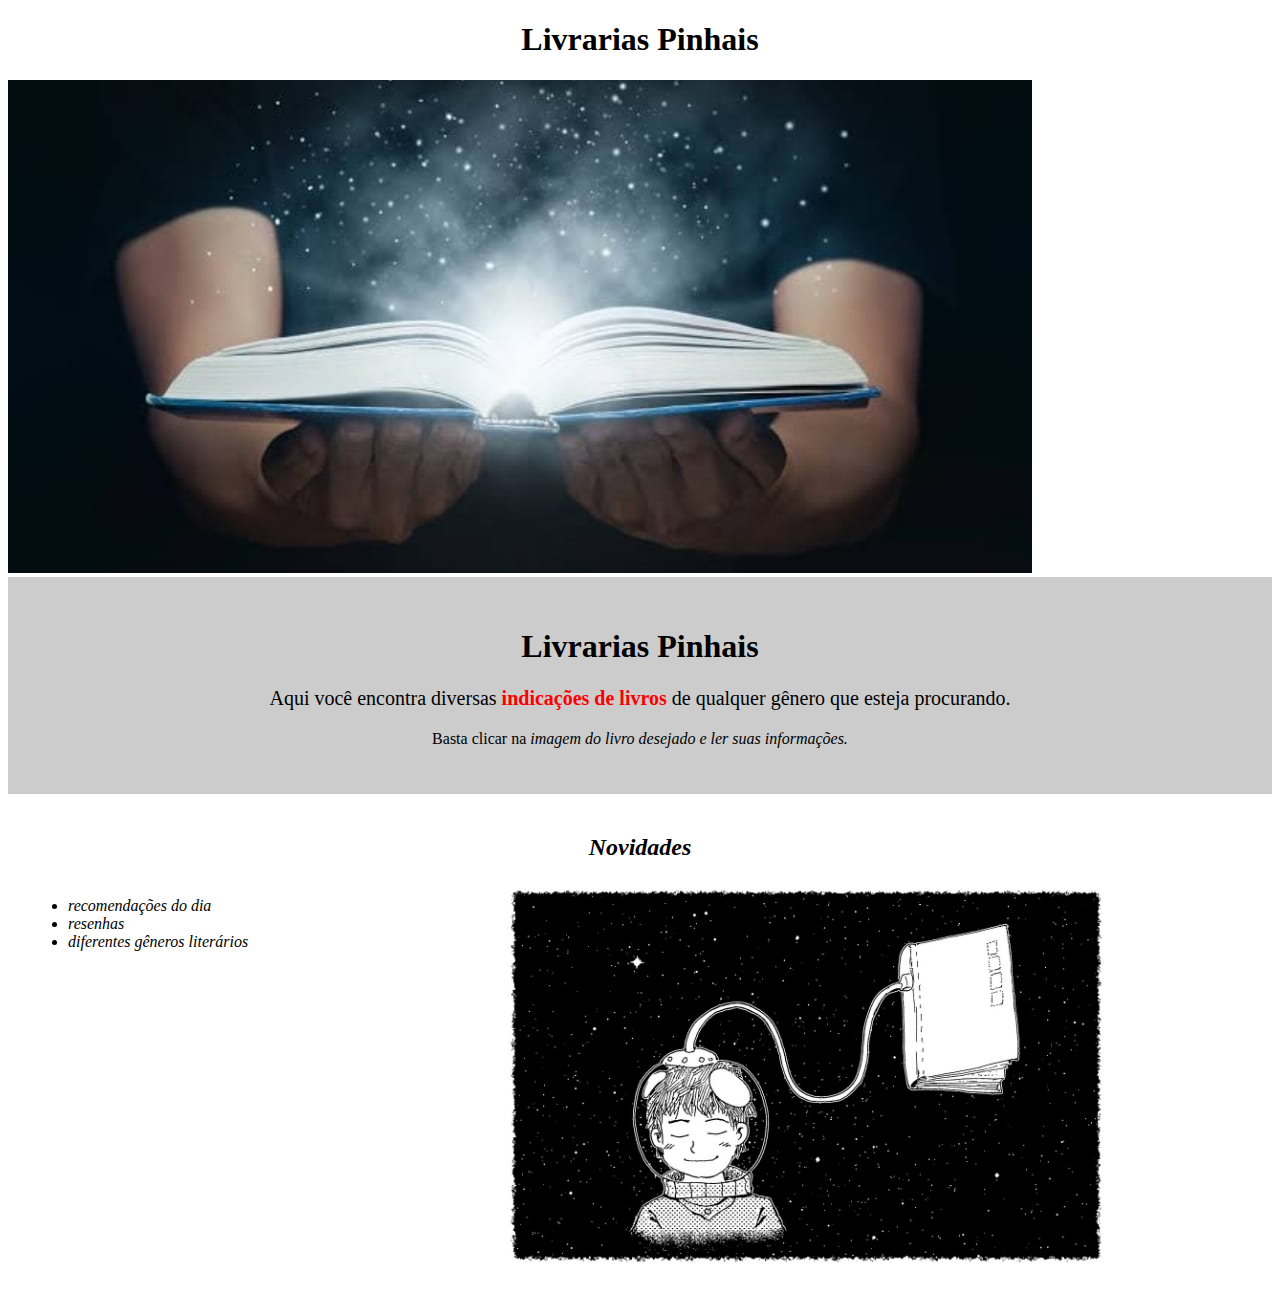
<file: index.html>
<!DOCTYPE html>
<html lang="pt-br">
	<head>
		<meta charset="UTF-8">
 		<title>Livrarias Pinhais</title>
 		<link rel="stylesheet" href="style.css">
 	</head>
 	<body>
 		<header>
 			<h1>Livrarias Pinhais</h1>
 		</header>
 		<img src="imagem.livro.jpeg" class="imagemdotitulo">
 	<div class="principal">
		<h1>Livrarias Pinhais</h1>

		<p id="missao">Aqui você encontra diversas <strong>indicações de livros</strong> de qualquer gênero que esteja procurando.</p>

		<p>Basta clicar na <em>imagem do livro desejado e ler suas informações.<em></p>
	</div>

		<div class="Novidades">
			<h2>Novidades</h2>

			<ul>
				<li class="itens">recomendações do dia</li>
				<li class="itens">resenhas</li>
				<li class="itens">diferentes gêneros literários</li>
			</ul>
		<img src="livro.imagemdois.jpg" class="imagemnovidades">
		</div>
	</body>
</html>
</file>
<file: style.css>
body {
	
}

#imagem.livro.jpeg {
	width: 100%;
}

.imagemdolivro {
	width: 60%;
}

.principal{
	background: #CCCCCC;
	padding: 30px;
}

h1 { 
 	text-align: center
 }

p { 
	text-align: center;
}

#missao {
	font-size:20px
}
strong {
	color: red;
}

.itens {
	font-style: italic;
}

.Novidades{
	padding: 20px;
}

h2{
	text-align: center;
}

ul {
	display: inline-block;
	vertical-align: top;
	width: 20%;
	margin-right: 15%;
}

.imagemnovidades {
	width: 50%;
}
</file>
